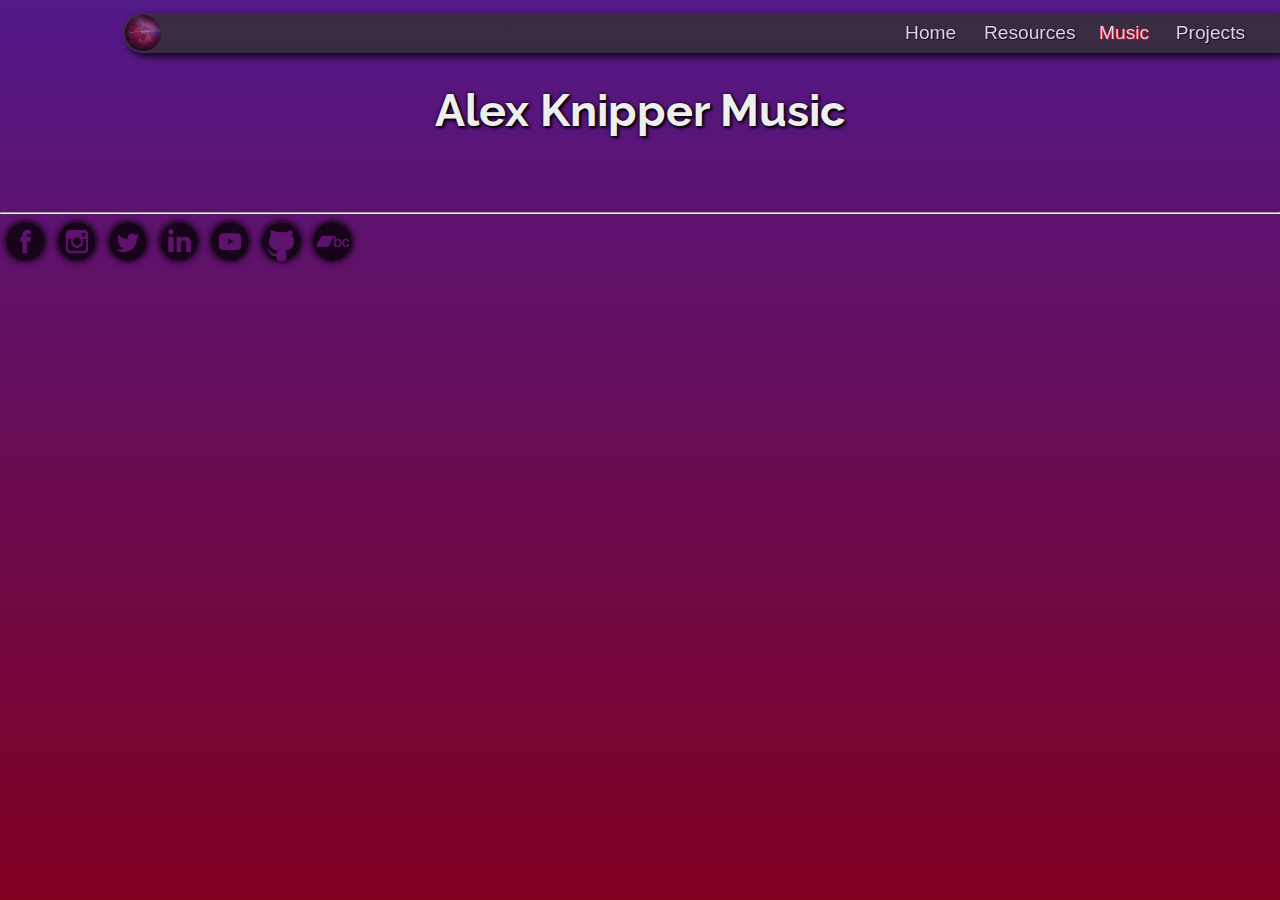
<file: pages/music/index.html>
<!DOCTYPE html>

<html xmlns="http://www.w3.org/1999/xhtml" xml:lang="en" lang="en">

<head>
 
 <meta http-equiv="Content-Type" content="text/html;   charset=utf-8"/>
 <meta name="keywords" content=""/>
 <meta name="description" content="<Description>"/>
 <meta name="author" content="Alex Knipper"/>
 <meta name="viewport" content="width=device-width, initial-scale=1">

 <title>Alex Knipper Music</title>
 
 <link rel="shortcut icon" href="../../images/logo/Alex Knipper Icon.ico"/>
 
 <link href="https://fonts.googleapis.com/css?family=Noto+Sans|Noto+Sans+TC|Noto+Serif|Noto+Serif+TC|Tangerine|Roboto|Raleway" rel="stylesheet">
 
 <link type="text/css" rel="stylesheet" href="../../stylesheets/style.css"/>
 <link type="text/css" rel="stylesheet" href="../../stylesheets/navbar.css"/>
 <link type="text/css" rel="stylesheet" href="../../stylesheets/footer.css"/>

 </head>
 <body>
	<!--Navbar Starts-->
	<div id="KS5_navbar" class="rounded-left shadowed">
		<div class="KS5_navbarLogo"><img class="KS5_navbarLogo" src="../../images/logo/Alex Knipper Icon.png" alt="Alex Knipper Logo"/></div>
		<div class="KS5_navbarLinks">
			<div class="KS5_navbarOption"><p class="KS5_navbarOptionText" onclick="location.href='../../'"">Home</p></div>
			<div class="KS5_navbarOption"><p class="KS5_navbarOptionText" onclick="location.href='../resources'">Resources</p></div>
			<div class="KS5_navbarOption KS5_navbarActiveOption"><p class="KS5_navbarOptionText">Music</p></div>
			<div class="KS5_navbarOption"><p class="KS5_navbarOptionText" onclick="location.href='../projects'">Projects</p></div>
		</div>
	</div>
	<div class="KS5_navbarNoCollision"></div>
	<br/>
	<!--Navbar Ends-->
	<h1>Alex Knipper Music</h1>
	<!--HTML tag data goes here-->
	<!--Footer Starts-->
	<br/><br/>
	<hr/>
	<div id="socialMediaContainer">
		<a class="socialMediaLink" href="https://www.facebook.com/alex.knipper.37"><div class="socialMediaButton"><img id="facebookImage" class="logoImage" src="../../images/utility/social/facebook.png" alt="facebook"/></div></a>
		<a class="socialMediaLink" href="https://www.instagram.com/alex.knipper/"><div class="socialMediaButton"><img id="instagramImage" class="logoImage" src="../../images/utility/social/instagram.png" alt="instagram"/></div></a>
		<a class="socialMediaLink" href="https://twitter.com/AlexKnipper"><div class="socialMediaButton"><img id="twitterImage" class="logoImage" src="../../images/utility/social/twitter.png" alt="twitter"/></div></a>
		<a class="socialMediaLink" href="https://www.linkedin.com/in/alex-knipper/"><div class="socialMediaButton"><img id="linkedinImage" class="logoImage" src="../../images/utility/social/linkedin.png" alt="linkedin"/></div></a>
		<a class="socialMediaLink" href="https://www.youtube.com/channel/UCulNQAsZYn025HDWIvZ1Y2A"><div class="socialMediaButton"><img id="youtubeImage" class="logoImage" src="../../images/utility/social/youtube.png" alt="youtube"/></div></a>
		<a class="socialMediaLink" href="https://github.com/alexknipper"><div class="socialMediaButton"><img id="githubImage" class="logoImage" src="../../images/utility/social/github.png" alt="github"/></div></a>
		<a class="socialMediaLink" href="https://alexknipper.bandcamp.com/music"><div class="socialMediaButton"><img id="bandcampImage" class="logoImage" src="../../images/utility/social/bandcamp.png" alt="bandcamp"/></div></a>
	</div>
	<!--Footer Ends-->
 </body>
 </html>
</file>
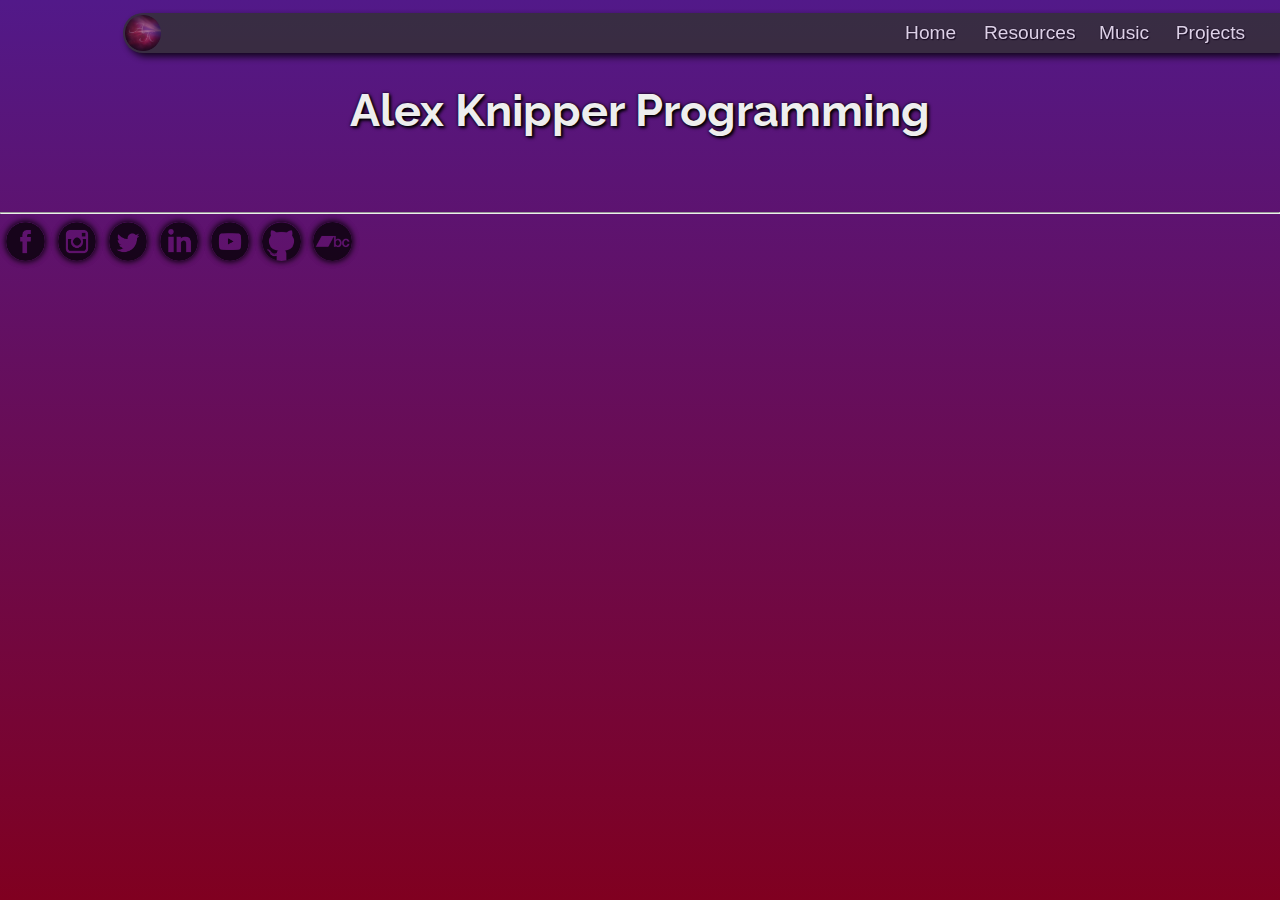
<file: pages/programming/index.html>
<!DOCTYPE html>

<html xmlns="http://www.w3.org/1999/xhtml" xml:lang="en" lang="en">

<head>
 
 <meta http-equiv="Content-Type" content="text/html;   charset=utf-8"/>
 <meta name="keywords" content=""/>
 <meta name="description" content="<Description>"/>
 <meta name="author" content="Alex Knipper"/>
 <meta name="viewport" content="width=device-width, initial-scale=1">

 <title>Alex Knipper Programming</title>
 
 <link rel="shortcut icon" href="../../images/logo/Alex Knipper Icon.ico"/>
 
 <link href="https://fonts.googleapis.com/css?family=Noto+Sans|Noto+Sans+TC|Noto+Serif|Noto+Serif+TC|Tangerine|Roboto|Raleway" rel="stylesheet">
 
 <link type="text/css" rel="stylesheet" href="../../stylesheets/style.css"/>
 <link type="text/css" rel="stylesheet" href="../../stylesheets/navbar.css"/>
 <link type="text/css" rel="stylesheet" href="../../stylesheets/footer.css"/>

 </head>
 <body>
	<!--Navbar Starts-->
	<div id="KS5_navbar" class="rounded-left shadowed">
		<div class="KS5_navbarLogo"><img class="KS5_navbarLogo" src="../../images/logo/Alex Knipper Icon.png" alt="Alex Knipper Logo"/></div>
		<div class="KS5_navbarLinks">
			<div class="KS5_navbarOption"><p class="KS5_navbarOptionText" onclick="location.href='../../'"">Home</p></div>
			<div class="KS5_navbarOption"><p class="KS5_navbarOptionText" onclick="location.href='../resources'">Resources</p></div>
			<div class="KS5_navbarOption"><p class="KS5_navbarOptionText" onclick="location.href='../music'">Music</p></div>
			<div class="KS5_navbarOption"><p class="KS5_navbarOptionText" onclick="location.href='../projects'">Projects</p></div>
		</div>
	</div>
	<div class="KS5_navbarNoCollision"></div>
	<br/>
	<!--Navbar Ends-->
	<h1>Alex Knipper Programming</h1>
	<!--HTML tag data goes here-->
	<!--Footer Starts-->
	<br/><br/>
	<hr/>
	<div id="socialMediaContainer">
		<a class="socialMediaLink" href="https://www.facebook.com/alex.knipper.37"><div class="socialMediaButton"><img id="facebookImage" class="logoImage" src="../../images/utility/social/facebook.png" alt="facebook"/></div></a>
		<a class="socialMediaLink" href="https://www.instagram.com/alex.knipper/"><div class="socialMediaButton"><img id="instagramImage" class="logoImage" src="../../images/utility/social/instagram.png" alt="instagram"/></div></a>
		<a class="socialMediaLink" href="https://twitter.com/AlexKnipper"><div class="socialMediaButton"><img id="twitterImage" class="logoImage" src="../../images/utility/social/twitter.png" alt="twitter"/></div></a>
		<a class="socialMediaLink" href="https://www.linkedin.com/in/alex-knipper/"><div class="socialMediaButton"><img id="linkedinImage" class="logoImage" src="../../images/utility/social/linkedin.png" alt="linkedin"/></div></a>
		<a class="socialMediaLink" href="https://www.youtube.com/channel/UCulNQAsZYn025HDWIvZ1Y2A"><div class="socialMediaButton"><img id="youtubeImage" class="logoImage" src="../../images/utility/social/youtube.png" alt="youtube"/></div></a>
		<a class="socialMediaLink" href="https://github.com/alexknipper"><div class="socialMediaButton"><img id="githubImage" class="logoImage" src="../../images/utility/social/github.png" alt="github"/></div></a>
		<a class="socialMediaLink" href="https://alexknipper.bandcamp.com/music"><div class="socialMediaButton"><img id="bandcampImage" class="logoImage" src="../../images/utility/social/bandcamp.png" alt="bandcamp"/></div></a>
	</div>
	<!--Footer Ends-->
 </body>
 </html>
</file>
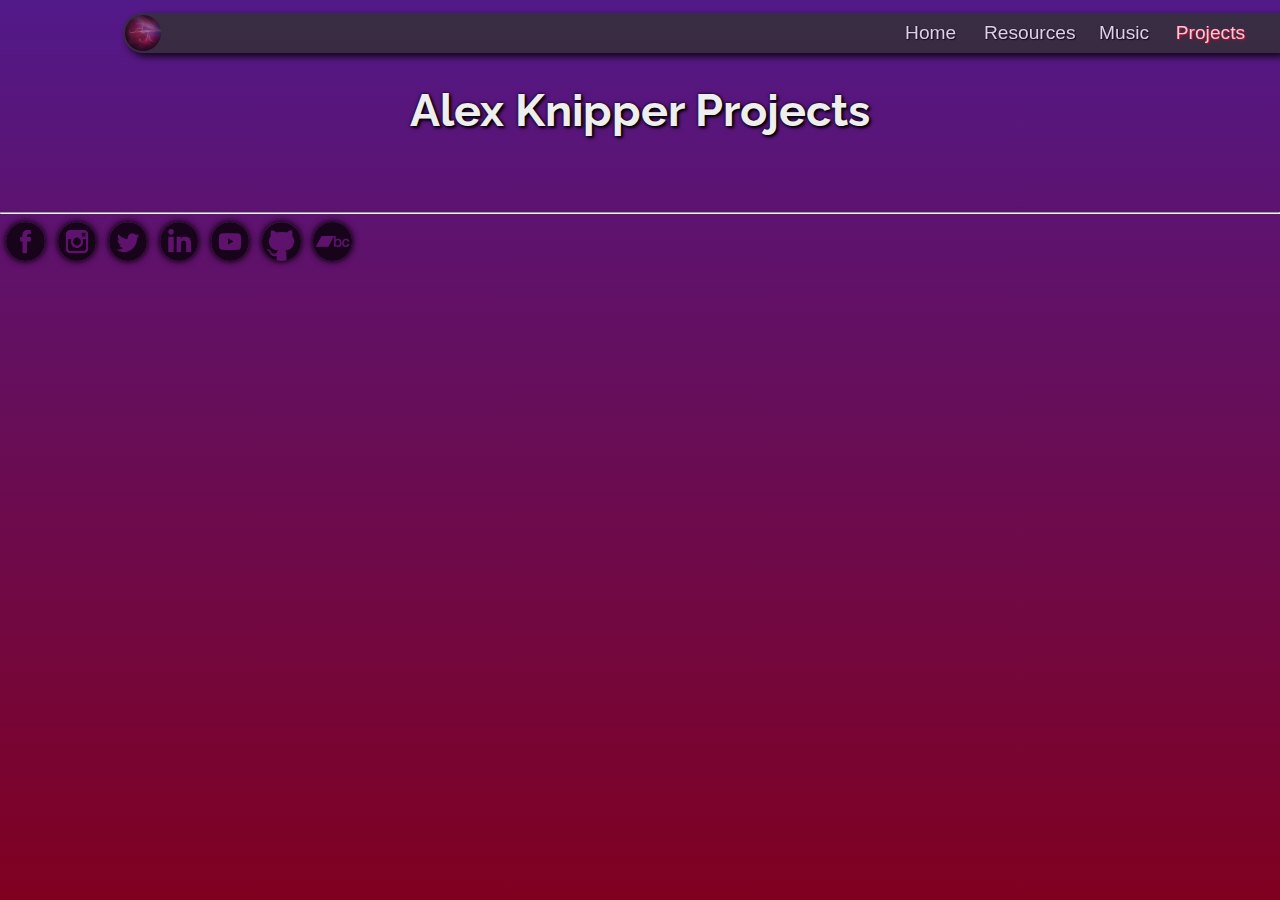
<file: pages/projects/index.html>
<!DOCTYPE html>

<html xmlns="http://www.w3.org/1999/xhtml" xml:lang="en" lang="en">

<head>
 
 <meta http-equiv="Content-Type" content="text/html;   charset=utf-8"/>
 <meta name="keywords" content=""/>
 <meta name="description" content="<Description>"/>
 <meta name="author" content="Alex Knipper"/>
 <meta name="viewport" content="width=device-width, initial-scale=1">

 <title>Alex Knipper Projects</title>
 
 <link rel="shortcut icon" href="../../images/logo/Alex Knipper Icon.ico"/>
 
 <link href="https://fonts.googleapis.com/css?family=Noto+Sans|Noto+Sans+TC|Noto+Serif|Noto+Serif+TC|Tangerine|Roboto|Raleway" rel="stylesheet">
 
 <link type="text/css" rel="stylesheet" href="../../stylesheets/style.css"/>
 <link type="text/css" rel="stylesheet" href="../../stylesheets/navbar.css"/>
 <link type="text/css" rel="stylesheet" href="../../stylesheets/footer.css"/>

 </head>
 <body>
	<!--Navbar Starts-->
	<div id="KS5_navbar" class="rounded-left shadowed">
			<div class="KS5_navbarLogo"><img class="KS5_navbarLogo" src="../../images/logo/Alex Knipper Icon.png" alt="Alex Knipper Logo"/></div>
			<div class="KS5_navbarLinks">
				<div class="KS5_navbarOption"><p class="KS5_navbarOptionText" onclick="location.href='../../'"">Home</p></div>
				<div class="KS5_navbarOption"><p class="KS5_navbarOptionText" onclick="location.href='../resources'">Resources</p></div>
				<div class="KS5_navbarOption"><p class="KS5_navbarOptionText" onclick="location.href='../music'">Music</p></div>
				<div class="KS5_navbarOption KS5_navbarActiveOption"><p class="KS5_navbarOptionText">Projects</p></div>
			</div>
		</div>
		<div class="KS5_navbarNoCollision"></div>
		<br/>
		<!--Navbar Ends-->
		<h1>Alex Knipper Projects</h1>
		<!--HTML tag data goes here-->
		<!--Footer Starts-->
		<br/><br/>
		<hr/>
		<div id="socialMediaContainer">
			<a class="socialMediaLink" href="https://www.facebook.com/alex.knipper.37"><div class="socialMediaButton"><img id="facebookImage" class="logoImage" src="../../images/utility/social/facebook.png" alt="facebook"/></div></a>
			<a class="socialMediaLink" href="https://www.instagram.com/alex.knipper/"><div class="socialMediaButton"><img id="instagramImage" class="logoImage" src="../../images/utility/social/instagram.png" alt="instagram"/></div></a>
			<a class="socialMediaLink" href="https://twitter.com/AlexKnipper"><div class="socialMediaButton"><img id="twitterImage" class="logoImage" src="../../images/utility/social/twitter.png" alt="twitter"/></div></a>
			<a class="socialMediaLink" href="https://www.linkedin.com/in/alex-knipper/"><div class="socialMediaButton"><img id="linkedinImage" class="logoImage" src="../../images/utility/social/linkedin.png" alt="linkedin"/></div></a>
			<a class="socialMediaLink" href="https://www.youtube.com/channel/UCulNQAsZYn025HDWIvZ1Y2A"><div class="socialMediaButton"><img id="youtubeImage" class="logoImage" src="../../images/utility/social/youtube.png" alt="youtube"/></div></a>
			<a class="socialMediaLink" href="https://github.com/alexknipper"><div class="socialMediaButton"><img id="githubImage" class="logoImage" src="../../images/utility/social/github.png" alt="github"/></div></a>
			<a class="socialMediaLink" href="https://alexknipper.bandcamp.com/music"><div class="socialMediaButton"><img id="bandcampImage" class="logoImage" src="../../images/utility/social/bandcamp.png" alt="bandcamp"/></div></a>
		</div>
		<!--Footer Ends-->
 </body>
 </html>
</file>
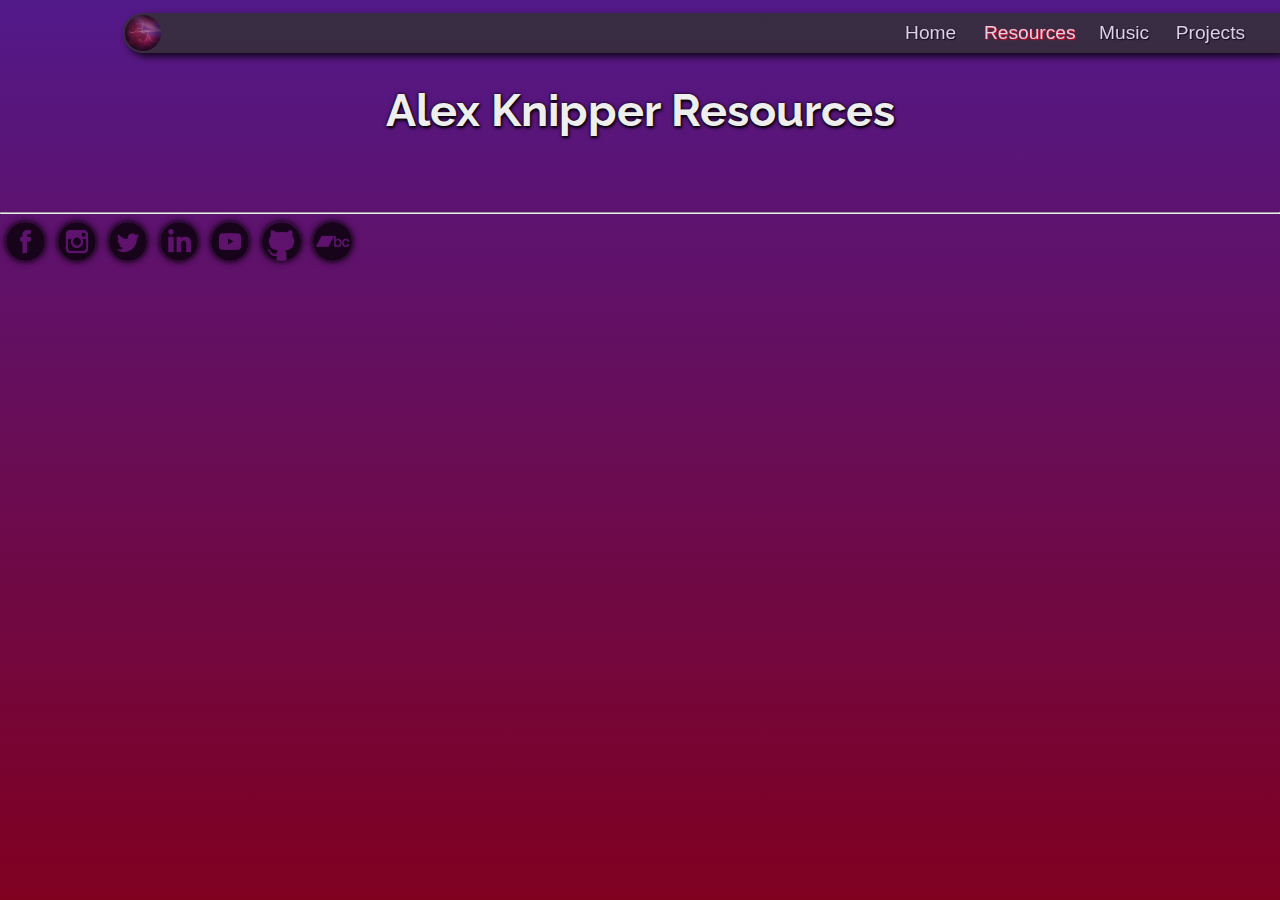
<file: pages/resources/index.html>
<!DOCTYPE html>

<html xmlns="http://www.w3.org/1999/xhtml" xml:lang="en" lang="en">

<head>
 
 <meta http-equiv="Content-Type" content="text/html;   charset=utf-8"/>
 <meta name="keywords" content=""/>
 <meta name="description" content="<Description>"/>
 <meta name="author" content="Alex Knipper"/>
 <meta name="viewport" content="width=device-width, initial-scale=1">

 <title>Alex Knipper Resources</title>
 
 <link rel="shortcut icon" href="../../images/logo/Alex Knipper Icon.ico"/>
 
 <link href="https://fonts.googleapis.com/css?family=Noto+Sans|Noto+Sans+TC|Noto+Serif|Noto+Serif+TC|Tangerine|Roboto|Raleway" rel="stylesheet">
 
 <link type="text/css" rel="stylesheet" href="../../stylesheets/style.css"/>
 <link type="text/css" rel="stylesheet" href="../../stylesheets/navbar.css"/>
 <link type="text/css" rel="stylesheet" href="../../stylesheets/footer.css"/>

 </head>
 <body>
	<!--Navbar Starts-->
	<div id="KS5_navbar" class="rounded-left shadowed">
		<div class="KS5_navbarLogo"><img class="KS5_navbarLogo" src="../../images/logo/Alex Knipper Icon.png" alt="Alex Knipper Logo"/></div>
		<div class="KS5_navbarLinks">
			<div class="KS5_navbarOption"><p class="KS5_navbarOptionText" onclick="location.href='../../'"">Home</p></div>
			<div class="KS5_navbarOption KS5_navbarActiveOption"><p class="KS5_navbarOptionText">Resources</p></div>
			<div class="KS5_navbarOption"><p class="KS5_navbarOptionText" onclick="location.href='../music'">Music</p></div>
			<div class="KS5_navbarOption"><p class="KS5_navbarOptionText" onclick="location.href='../projects'">Projects</p></div>
		</div>
	</div>
	<div class="KS5_navbarNoCollision"></div>
	<br/>
	<!--Navbar Ends-->
	<h1>Alex Knipper Resources</h1>
	<!--HTML tag data goes here-->
	<!--Coding Templates, then libraries, then anything else-->
	<!--Footer Starts-->
	<br/><br/>
	<hr/>
	<div id="socialMediaContainer">
		<a class="socialMediaLink" href="https://www.facebook.com/alex.knipper.37"><div class="socialMediaButton"><img id="facebookImage" class="logoImage" src="../../images/utility/social/facebook.png" alt="facebook"/></div></a>
		<a class="socialMediaLink" href="https://www.instagram.com/alex.knipper/"><div class="socialMediaButton"><img id="instagramImage" class="logoImage" src="../../images/utility/social/instagram.png" alt="instagram"/></div></a>
		<a class="socialMediaLink" href="https://twitter.com/AlexKnipper"><div class="socialMediaButton"><img id="twitterImage" class="logoImage" src="../../images/utility/social/twitter.png" alt="twitter"/></div></a>
		<a class="socialMediaLink" href="https://www.linkedin.com/in/alex-knipper/"><div class="socialMediaButton"><img id="linkedinImage" class="logoImage" src="../../images/utility/social/linkedin.png" alt="linkedin"/></div></a>
		<a class="socialMediaLink" href="https://www.youtube.com/channel/UCulNQAsZYn025HDWIvZ1Y2A"><div class="socialMediaButton"><img id="youtubeImage" class="logoImage" src="../../images/utility/social/youtube.png" alt="youtube"/></div></a>
		<a class="socialMediaLink" href="https://github.com/alexknipper"><div class="socialMediaButton"><img id="githubImage" class="logoImage" src="../../images/utility/social/github.png" alt="github"/></div></a>
		<a class="socialMediaLink" href="https://alexknipper.bandcamp.com/music"><div class="socialMediaButton"><img id="bandcampImage" class="logoImage" src="../../images/utility/social/bandcamp.png" alt="bandcamp"/></div></a>
	</div>
	<!--Footer Ends-->
 </body>
 </html>
</file>
<file: stylesheets/style.css>
/*General styles go here*/
body
{
	background:#521989; /* For browsers that do not support gradients */
	background:-webkit-linear-gradient(to bottom, #521989, #800020);
	background:-o-linear-gradient(to bottom, #521989, #800020);
	background:-moz-linear-gradient(to bottom, #521989, #800020);
	background:linear-gradient(to bottom, #521989, #800020);
	background-repeat:no-repeat;
	max-width:100vw;
	min-height:100vh;
	margin:0px 0px 0px 0px;
	font-family:Raleway, Noto Sans, Roboto, sans;
	color:#EEEEEE;
	text-shadow:.175vw .175vw .2vw #000000, 0px 0px .2vw #000000;
	text-align:center;
}

.centered
{
	max-width:80%;
	margin-left:auto;
	margin-right:auto;
}

/*#banner
{
	margin:0px;
	width:100%;
	height:100vh;
	background-image:url("../images/banner/Alex Knipper Banner.gif");
	background-size:cover;
	position:relative;
}

#page-title
{
	position:absolute;
	top:20%;
	left:27.5%;
}*/

/*Smaller mobile device styles go here*/
p
{
	font-size:3vw;
}

h1
{
	font-size:5vw;
	text-shadow:.2vw .2vw .3vw #000000, 0px 0px .3vw #000000;
}

h2
{
	font-size:4vw;
}

h3
{
	font-size:3.5vw;
}

a
{
	text-decoration:none;
	font-size:3vw;
}

a:link, a:visited
{
	color:#00AAFF;
	opacity:.75;
}

a:hover
{
	color:#FF00AA;
	opacity:1;
}

@media only screen and (min-width: 638px)
{
	/*Larger mobile device styles go here*/
	body
	{
		text-shadow:.15vw .15vw .175vw #000000, 0px 0px .175vw #000000;
	}
	
	h1
	{
		text-shadow:.175vw .175vw .2vw #000000, 0px 0px .2vw #000000;
	}
	
	p, a
	{
		font-size:2.5vw;
	}
}

@media only screen and (min-width: 875px)
{
	/*Portrait-mode tablet styles go here*/
	body
	{
		text-shadow:.125vw .125vw .15vw #000000, 0px 0px .15vw #000000;
	}
	
	h1
	{
		text-shadow:.15vw .15vw .1vw #000000, 0px 0px .1vw #000000;
	}
	
	h2
	{
		font-size:3.5vw;
	}
	
	h3
	{
		font-size:2.5vw;
	}
}

@media only screen and (min-width: 1050px)
{
	/*Landscape-mode tablet styles go here*/
	body
	{
		text-shadow:.1vw .1vw .125vw #000000, 0px 0px .125vw #000000;
	}
	
	h1
	{
		text-shadow:.125vw .125vw .25vw #000000, 0px 0px .25vw #000000;
	}
	
	p, a
	{
		font-size:2vw;
	}
}

@media only screen and (min-width: 1260px)
{
	/*720p desktop styles go here (1280x720)*/
	h1
	{
		font-size:3.5vw;
	}
	
	h2
	{
		font-size:2.5vw;
	}
	
	h3
	{
		font-size:2vw;
	}
}

@media only screen and (min-width: 1900px)
{
	/*1080p desktop styles go here (1920x1080)*/
}

@media only screen and (min-width: 2028px)
{
	/*2K desktop styles go here (2048x1080)*/
}

@media only screen and (min-width: 2540px)
{
	/*1440p desktop styles go here (2560x1440)*/
}

@media only screen and (min-width: 3120px)
{
	/*Intermediary breakpoint between 1440p and 4K*/
}

@media only screen and (min-width: 3820px)
{
	/*4K desktop styles go here (3840x2560)*/
}

@media only screen and (min-width: 4560px)
{
	/*Intermediary breakpoint 1 between 4K and 8K*/
}

@media only screen and (min-width: 5240px)
{
	/*Intermediary breakpoint 2 between 4K and 8K*/
}

@media only screen and (min-width: 5920px)
{
	/*Intermediary breakpoint 3 between 4K and 8K*/
}

@media only screen and (min-width: 6880px)
{
	/*Intermediary breakpoint 4 between 4K and 8K*/
}

@media only screen and (min-width: 7200px)
{
	/*Intermediary breakpoint 5 between 4K and 8K*/
}

@media only screen and (min-width: 7660px)
{
	/*8K and above desktop styles go here (7680x3840)*/
}

/*Animation styles go here*/
</file>
<file: stylesheets/navbar.css>
/*General styles go here*/
#KS5_navbar
{
	position:fixed;
	background-color:#333333;
	height:8vw;
	display:table-row;
	z-index:10;
	opacity:.8;
	font-family:Arial,Calibri,sans-serif;
	color:white;
	text-shadow:.07vw .07vw .1vw #000000,0px 0px .1vw #000000;
	-webkit-user-select: none; /* Safari 3.1+ */
	-moz-user-select: none; /* Firefox 2+ */
	-ms-user-select: none; /* IE 10+ */
	user-select: none; /* Standard syntax */
}

#KS5_navbar:not(.rounded-left):not(.rounded-right)
{
	top:0;
	left:0;
	width:100%;
	max-width:100%;
	padding:1vw;
}

.rounded-left, .rounded-right
{
	top:1vw;
	width:90%;
	padding:.5vw;
}

.rounded-left:not(.rounded-right)
{
	right:0;
	border-top-left-radius:5vw;
	border-bottom-left-radius:5vw;
}

.rounded-right:not(.rounded-left)
{
	left:0;
	border-top-right-radius:5vw;
	border-bottom-right-radius:5vw;
}

.shadowed
{
	box-shadow:.3vw .3vw .6vw #000000;
}

.KS5_navbarNoCollision
{
	width:100%;
	height:10vw;
}

.KS5_navbarLogo:not(img)
{
	display:table-cell;
	height:100%;
	float:left;
}

.KS5_navbarLogo img
{
	display:table-cell;
	height:100%;
}

.KS5_navbarLinks
{
	display:table-cell;
	vertical-align:middle;
	height:100%;
	margin-right:2%;
	float:right;
}

.KS5_navbarOption
{
	display:table-cell;
	text-align:center;
	vertical-align:middle;
	text-shadow:.07vw .07vw .1vw #000000, 0px 0px .1vw #000000;
	height:100%;
	padding-left:1vw;
	padding-right:1vw;
	padding-top:2.75vw;
	transition:text-shadow .15s;
}

.KS5_navbarOption:hover:not(.KS5_navbarActiveOption), .KS5_navbarOption:focus:not(.KS5_navbarActiveOption)
{
	opacity:1;
	text-shadow:.07vw .07vw .1vw #00FFFF, 0px 0px .1vw #00FFFF;
	cursor:pointer;
}

.KS5_navbarOptionText
{
	margin: 0% 5% 0% 5%;
	padding:none;
	text-align:center;
}

.KS5_navbarActiveOption
{
	text-shadow:.07vw .07vw .1vw #FF0000, 0px 0px .1vw #FF0000;
}

/*Smaller mobile device styles go here*/
.KS5_navbarOptionText
{
	font-size:2.5vw;
}

@media only screen and (min-width: 638px)
{
	/*Larger mobile device styles go here*/
	#KS5_navbar, .KS5_navbarNoCollision, .KS5_navbarLogo
	{
		height: 6vw;
	}
	
	.KS5_navbarOption
	{
		padding-top:2vw;
	}
	
	.KS5_navbarOptionText
	{
		font-size:2vw;
	}
	
	.rounded-left, .rounded-right
	{
		padding:.4vw;
	}
}

@media only screen and (min-width: 875px)
{
	/*Portrait-mode tablet styles go here*/
	#KS5_navbar, .KS5_navbarNoCollision, .KS5_navbarLogo
	{
		height: 4vw;
	}
	
	.KS5_navbarOption
	{
		padding-top:.75vw;
	}
	
	.rounded-left, .rounded-right
	{
		padding:.3vw;
	}
}

@media only screen and (min-width: 1050px)
{
	/*Landscape-mode tablet styles go here*/
	#KS5_navbar, .KS5_navbarNoCollision, .KS5_navbarLogo
	{
		height: 3vw;
	}
	
	.KS5_navbarOption
	{
		padding-top:.5vw;
	}
	
	.KS5_navbarOptionText
	{
		font-size:1.75vw;
	}
	
	.rounded-left, .rounded-right
	{
		padding:.2vw;
	}
}

@media only screen and (min-width: 1260px)
{
	/*720p desktop styles go here (1280x720)*/
	#KS5_navbar, .KS5_navbarNoCollision, .KS5_navbarLogo
	{
		height: 2.75vw;
	}
	
	.KS5_navbarOptionText
	{
		font-size:1.5vw;
	}
}

@media only screen and (min-width: 1900px)
{
	/*1080p desktop styles go here (1920x1080)*/
	#KS5_navbar, .KS5_navbarNoCollision, .KS5_navbarLogo
	{
		height: 2.5vw;
	}
	
	.KS5_navbarOption
	{
		padding-top:.5vw;
	}
	
	.KS5_navbarOptionText
	{
		font-size:1.25vw;
	}
	
	.rounded-left, .rounded-right
	{
		padding:.15vw;
	}
}

@media only screen and (min-width: 2028px)
{
	/*2K desktop styles go here (2048x1080)*/
}

@media only screen and (min-width: 2540px)
{
	/*1440p desktop styles go here (2560x1440)*/
}

@media only screen and (min-width: 3120px)
{
	/*Intermediary breakpoint between 1440p and 4K*/
}

@media only screen and (min-width: 3820px)
{
	/*4K desktop styles go here (3840x2560)*/
}

@media only screen and (min-width: 4560px)
{
	/*Intermediary breakpoint 1 between 4K and 8K*/
}

@media only screen and (min-width: 5240px)
{
	/*Intermediary breakpoint 2 between 4K and 8K*/
}

@media only screen and (min-width: 5920px)
{
	/*Intermediary breakpoint 3 between 4K and 8K*/
}

@media only screen and (min-width: 6880px)
{
	/*Intermediary breakpoint 4 between 4K and 8K*/
}

@media only screen and (min-width: 7200px)
{
	/*Intermediary breakpoint 5 between 4K and 8K*/
}

@media only screen and (min-width: 7660px)
{
	/*8K and above desktop styles go here (7680x3840)*/
}

/*Animation styles go here*/
</file>
<file: stylesheets/footer.css>
/*General styles go here*/
#footer
{
	margin-bottom:1.5vw;
}

#socialMediaContainer
{
	display:table-row;
	width:100%;
	-webkit-user-select: none; /* Safari 3.1+ */
	-moz-user-select: none; /* Firefox 2+ */
	-ms-user-select: none; /* IE 10+ */
	user-select: none; /* Standard syntax */
}

.socialMediaButton
{
	display:table-cell;
	height:8vw;
	width:8vw;
	padding-left:1vw;
	padding-right:1vw;
	border-radius:50%;
}

.socialMediaLink
{}

.logoImage
{
	width:100%;
	height:100%;
	border-radius:50%;
	box-shadow:0px 0px .5vw #000000,0px 0px .5vw #000000;
}

.logoImage:hover
{
	cursor:pointer;
}

#facebookImage:hover
{box-shadow:0px 0px .5vw #0000FF,0px 0px .5vw #0000FF;}
#instagramImage:hover
{box-shadow:0px 0px .5vw #FF00FF,0px 0px .5vw #FF00FF;}
#twitterImage:hover
{box-shadow:0px 0px .5vw #00FFFF,0px 0px .5vw #00FFFF;}
#linkedinImage:hover
{box-shadow:0px 0px .5vw #0077B5,0px 0px .5vw #0077B5;}
#youtubeImage:hover
{box-shadow:0px 0px .5vw #FF0000,0px 0px .5vw #FF0000;}
#githubImage:hover
{box-shadow:0px 0px .5vw #5500FF,0px 0px .5vw #5500FF;}
#bandcampImage:hover
{box-shadow:0px 0px .5vw #23A5B3,0px 0px .5vw #23A5B3;}

/*Smaller mobile device styles go here*/

@media only screen and (min-width: 638px)
{
	/*Larger mobile device styles go here*/
	.socialMediaButton
	{
		height:6vw;
		width:6vw;
	}
}

@media only screen and (min-width: 875px)
{
	/*Portrait-mode tablet styles go here*/
	#footer
	{
		margin-bottom:1vw;
	}
	
	.socialMediaButton
	{
		height:4vw;
		width:4vw;
		padding-left:.75vw;
		padding-right:.75vw;
	}
}

@media only screen and (min-width: 1050px)
{
	/*Landscape-mode tablet styles go here*/
	.socialMediaButton
	{
		height:4vw;
		width:4vw;
		padding-left:.75vw;
		padding-right:.75vw;
	}
}

@media only screen and (min-width: 1260px)
{
	/*720p desktop styles go here (1280x720)*/
	#footer
	{
		margin-bottom:.5vw;
	}
	
	.socialMediaButton
	{
		height:3vw;
		width:3vw;
		padding-left:.5vw;
		padding-right:.5vw;
	}
}

@media only screen and (min-width: 1900px)
{
	/*1080p desktop styles go here (1920x1080)*/
	.socialMediaButton
	{
		height:2.5vw;
		width:2.5vw;
		padding-left:.25vw;
		padding-right:.25vw;
	}
}

@media only screen and (min-width: 2028px)
{
	/*2K desktop styles go here (2048x1080)*/
}

@media only screen and (min-width: 2540px)
{
	/*1440p desktop styles go here (2560x1440)*/
}

@media only screen and (min-width: 3120px)
{
	/*Intermediary breakpoint between 1440p and 4K*/
}

@media only screen and (min-width: 3820px)
{
	/*4K desktop styles go here (3840x2560)*/
}

@media only screen and (min-width: 4560px)
{
	/*Intermediary breakpoint 1 between 4K and 8K*/
}

@media only screen and (min-width: 5240px)
{
	/*Intermediary breakpoint 2 between 4K and 8K*/
}

@media only screen and (min-width: 5920px)
{
	/*Intermediary breakpoint 3 between 4K and 8K*/
}

@media only screen and (min-width: 6880px)
{
	/*Intermediary breakpoint 4 between 4K and 8K*/
}

@media only screen and (min-width: 7200px)
{
	/*Intermediary breakpoint 5 between 4K and 8K*/
}

@media only screen and (min-width: 7660px)
{
	/*8K and above desktop styles go here (7680x3840)*/
}

/*Animation styles go here*/
</file>
